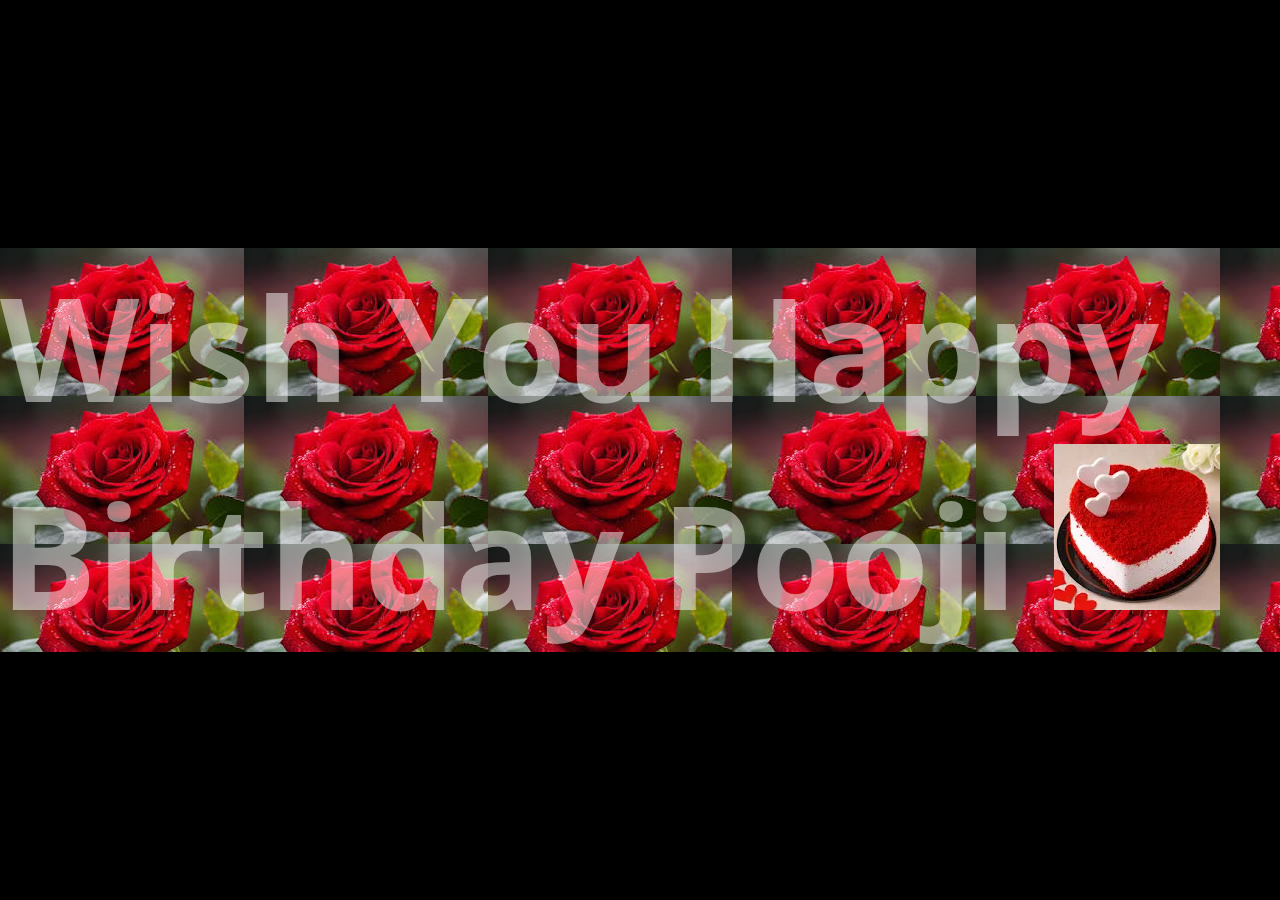
<file: Bday_Light/Index.html>
<!DOCTYPE html>
<html lang="en">

<head>
    <meta charset="UTF-8">
    <meta name="viewport" content="width=device-width, initial-scale=1.0">
    <link rel="stylesheet" href="style.css">
    <title>Light</title>
</head>

<body>
    <section>
        <h2>Wish You Happy Birthday Pooji <img src="[data-uri]" alt=""></h2>
    </section>
    <div class="light"></div>
    <script type="text/javascript">
        var pos = document.documentElement;
        pos.addEventListener('mousemove', e => {
            pos.style.setProperty('--x', e.clientX + 'px')
            pos.style.setProperty('--y', e.clientY + 'px')
        })
    </script>
</body>

</html>
</file>
<file: Bday_Light/style.css>
@import url('https://fonts.googleapis.com/css2?family=Open+Sans:ital,wght@0,300..800;1,300..800&display=swap');

*{
    margin:0;
    padding:0;
    box-sizing: border-box;
    font-family: 'Open Sans', sans-serif;
    background-image: url([data-uri]);
    
}

section{
    position: relative;
    min-height: 100vh;
    background: #000;
    display: flex;
    justify-content: center;
    align-items: center;
}

section h2{
    color: rgba(255, 255, 255, 0.487);
    font-size: 9em;
    cursor: default;
}

.light{
    position: fixed;
    top: 0;
    left: 0;
    width: 100%;
    height: 100%;
    pointer-events: none;
    background: radial-gradient(circle at var(--x) var(--y), transparent 10%, rgba(0,0,0,0.95)20%);
}
</file>
